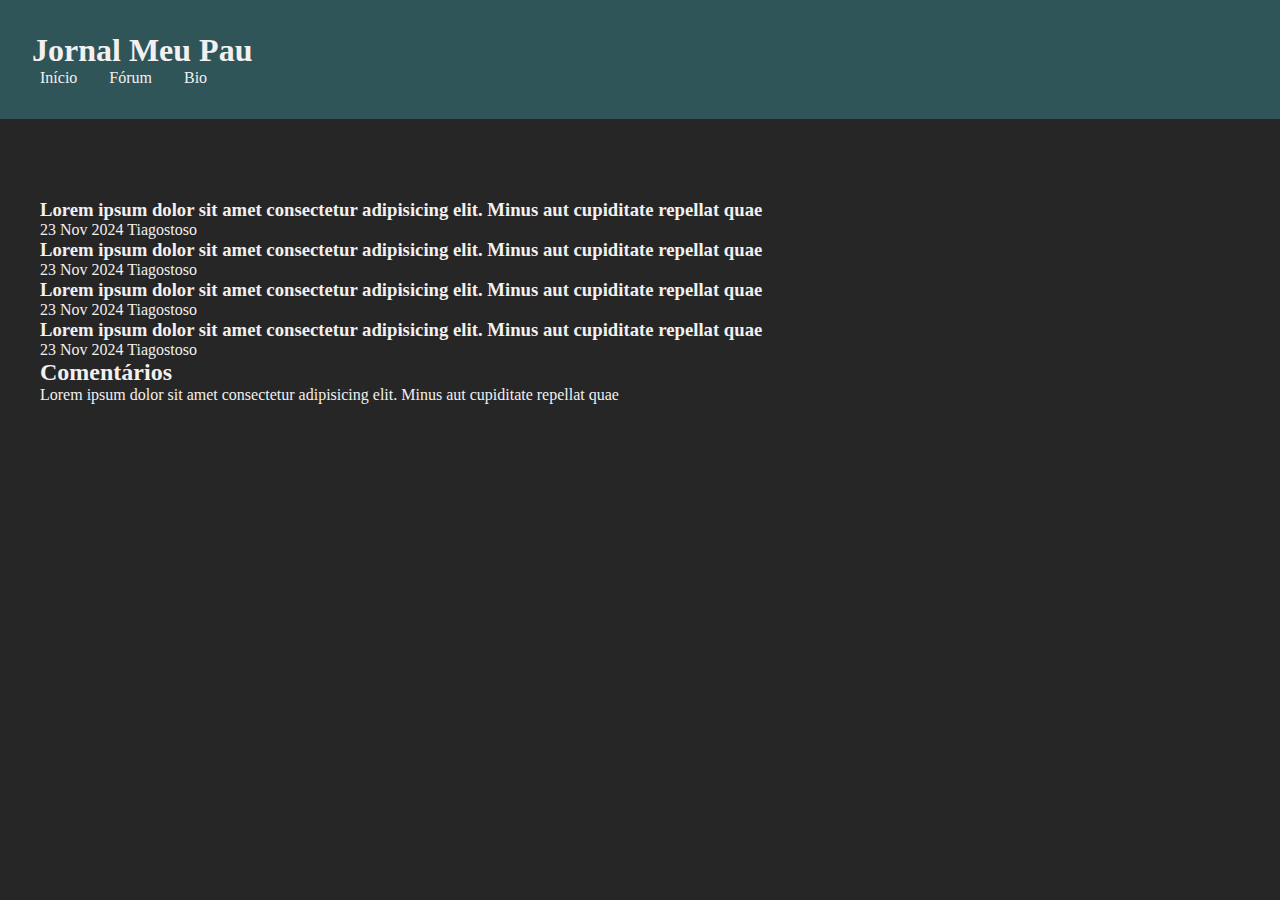
<file: pages/forum.html>
<!DOCTYPE html>
<html lang="pt-br">
  <head>
    <meta charset="UTF-8" />
    <meta name="viewport" content="width=device-width, initial-scale=1.0" />
    <link rel="stylesheet" href="../style.css" />
    <title>Jornal Meu Pau</title>
  </head>
  <body>
    <header>
      <h1>Jornal Meu Pau</h1>
      <nav>
        <ul>
          <li><a href="/pages/index.html">Início</a></li>
          <li><a href="/pages/forum.html">Fórum</a></li>
          <li><a href="/pages/bio.html">Bio</a></li>
        </ul>
      </nav>
    </header>
    <main>
      <aside class="right-content">
        <article class="news">
          <h3>
            Lorem ipsum dolor sit amet consectetur adipisicing elit. Minus aut
            cupiditate repellat quae
          </h3>
          <div class="data">
            <span>23 Nov 2024</span>
            <a href="#">Tiagostoso</a>
          </div>
        </article>
        <article class="news">
          <h3>
            Lorem ipsum dolor sit amet consectetur adipisicing elit. Minus aut
            cupiditate repellat quae
          </h3>
          <div class="data">
            <span>23 Nov 2024</span>
            <a href="#">Tiagostoso</a>
          </div>
        </article>
        <article class="news">
          <h3>
            Lorem ipsum dolor sit amet consectetur adipisicing elit. Minus aut
            cupiditate repellat quae
          </h3>
          <div class="data">
            <span>23 Nov 2024</span>
            <a href="#">Tiagostoso</a>
          </div>
        </article>
        <article class="news">
          <h3>
            Lorem ipsum dolor sit amet consectetur adipisicing elit. Minus aut
            cupiditate repellat quae
          </h3>
          <div class="data">
            <span>23 Nov 2024</span>
            <a href="#">Tiagostoso</a>
          </div>
        </article>
      </aside>
      <aside class="chat">
        <h2>Comentários</h2>
        <div class="comentario">
          <span>
            Lorem ipsum dolor sit amet consectetur adipisicing elit. Minus aut
            cupiditate repellat quae
          </span>
          <span class="perfil" />
        </div>
      </aside>
    </main>
  </body>
</html>
</file>
<file: style.css>
* {
  padding: 0;
  margin: 0;
  box-sizing: border-box;
  color: var(--color-3);
  text-decoration: none;
  list-style: none;
}

:root {
  --color-3: #F2F0F0;
  --color-2: #2F5559;
  --color-1: #262626;
}

body {
  background-color: var(--color-1);
  height: max-content;
}

header {
  background-color: var(--color-2);
  padding: 2rem;
  margin-bottom: 5rem;
}

nav {
  width: 100%;
  max-width: 1200px;
  margin: auto;
  display: flex;
  align-items: center;
  justify-content: space-between;
}

nav h1 {
  font-size: 2.5rem;
}

nav ul {
  display: flex;
  align-items: center;
  gap: 2rem;
}

main {
  height: 100%;
  width: 100%;
  max-width: 1200px;
  margin: auto;
}

#main-news {
  width: 100%;
  height: max-content;
  padding: 3rem;
  background-image: url(https://picsum.photos/3200/2200);
  background-color: var(--color-2);
  background-attachment: fixed;
  background-size: cover ;
  background-position: right;
  display: flex;
  align-items: center;
  margin-bottom: 5rem;
}

#main-news div {
  max-width: 50%;
  background-color: #202020a1;
  padding: 3rem;
  display: flex;
  flex-direction: column;
  align-items: start;
  gap: 1rem;
}

#main-news span {
  padding: 0.2rem 0.5rem;
  background-color: rgb(255, 0, 0);
  font-weight: bold;
}

#others {
  width: 100%;
  display: flex;
  gap: 4rem;
  align-items: start;
  justify-content: space-between;
}

#others aside {
  width: 50%;
  height: 100%;
  display: flex;
  flex-direction: column;
  gap: 3rem;
  border-right: 1px solid var(--color-3);
}

.left-news {
  display: flex;
  flex-direction: column;
  gap: 0.5rem;
}

.left-news a {
  text-decoration: underline;
  color: red;
}

#others > main {
  width: 100%;
  height: 100%;
  margin: 0;
  display: flex;
  flex-direction: column;
  align-items: start;
  gap: 8rem;
}

.right-news {
  width: 100%;
  background-color: var(--color-2);
  height: max-content;
  display: flex;
  flex-direction: column;
  align-items: end;
  gap: 2rem;
  padding: 3rem;
}

.right-news h2 {
  width: 100%;
  height: 30%;
}

table {
  width: 100%;
  border-collapse: collapse;
  box-shadow: 0px 0px 10px rgba(0, 0, 0, 0.363);
}

th, td {
  border: 1px solid var(--color-1);
  background-color: #34656A;
  padding: 1rem;
  text-align: left;
}

th {
  background-color: #152526;
}

.comments {
  width: 100%;
  height: 50%;
}
.comments h3 {
  padding: 2rem 3rem;
}

#comments-list {
  min-height: 10rem;
  height: max-content;
  padding: 2rem 0rem;
}

.text {
  display: flex;
  gap: 0.5rem;
  width: 100%;
}

.comments input {
  width: 90%;
  height: 2rem;
  resize: none;
  padding: 0.5rem 1rem;
  outline: none;
  color: var(--color-3);
  border: 1px solid var(--color-3);
  background-color: transparent;
  border-radius: 16px;
}

.comments button {
  width: 5%;
  background-color: transparent;
  border: 1px solid var(--color-3);
  color: var(--color-1);
  cursor: pointer;
  border-radius: 16px;
}

.comments button:hover {
  background-color: var(--color-1);
  transition: 0.4s;
}

.comment {
  border: 1px solid var(--color-3);
  width: max-content;
  padding: 0.5rem 1rem;
  border-radius: 16px 16px 0px 16px;
  margin-bottom: 2rem;
}

footer {
  background-color: var(--color-2);
  padding: 3rem;
  margin-top: 5rem;
}

form {
  display: flex;
  flex-direction: column;
}

#title {
  padding: 0.5rem;
  margin-bottom: 3rem;
  color: var(--color-1);
}

#content {
  color: var(--color-1);
  padding: 0.5rem;
  margin-bottom: 1rem;
}

form label {
  font-size: 1.5rem;
  margin-bottom: 0.3rem;
}

form button {
  width: max-content;
  padding: 0.5rem 2rem;
  border: none;
  color: var(--color-1);
  background-color: var(--color-3);
}

form button:hover {
  cursor: pointer;
  background-color: #d0d0d094;
}
</file>
